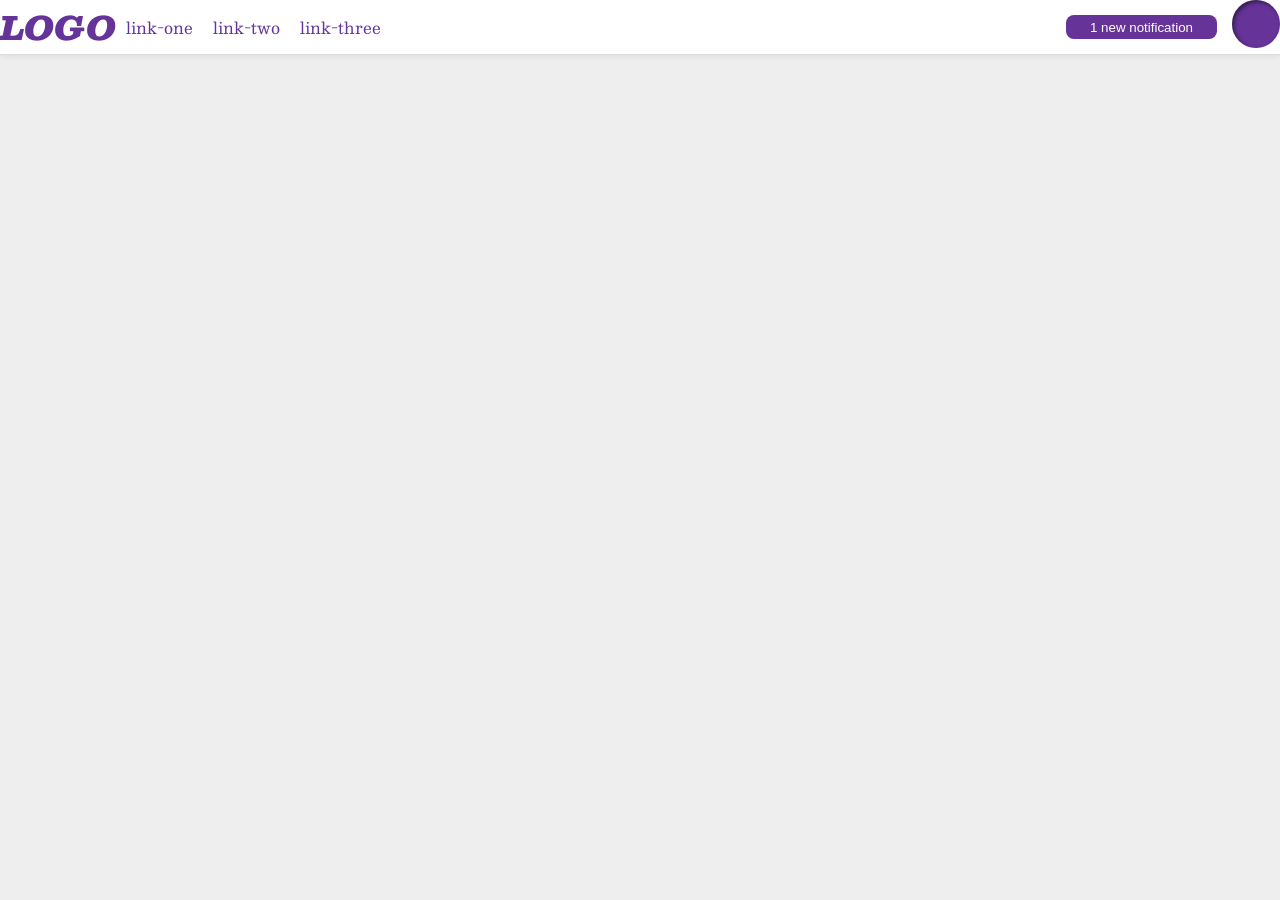
<file: flex/03-flex-header-2/index.html>
<!DOCTYPE html>
<html lang="en">
  <head>
    <meta charset="UTF-8">
    <meta http-equiv="X-UA-Compatible" content="IE=edge">
    <meta name="viewport" content="width=device-width, initial-scale=1.0">
    <title>Flex Header 2</title>
    <link rel="stylesheet" href="style.css">
  </head>
  <body>
    <div class="header">
      <div class="logo">
        LOGO
      </div>
      <ul class="links">
        <li><a href="https://google.com">link-one</a></li>
        <li><a href="https://google.com">link-two</a></li>
        <li><a href="https://google.com">link-three</a></li>
      </ul>
      <div class="space"></div>
      <button class="notifications">
        1 new notification
      </button>
      <div class="profile-image"></div>
    </div>
  </body>
</html>
</file>
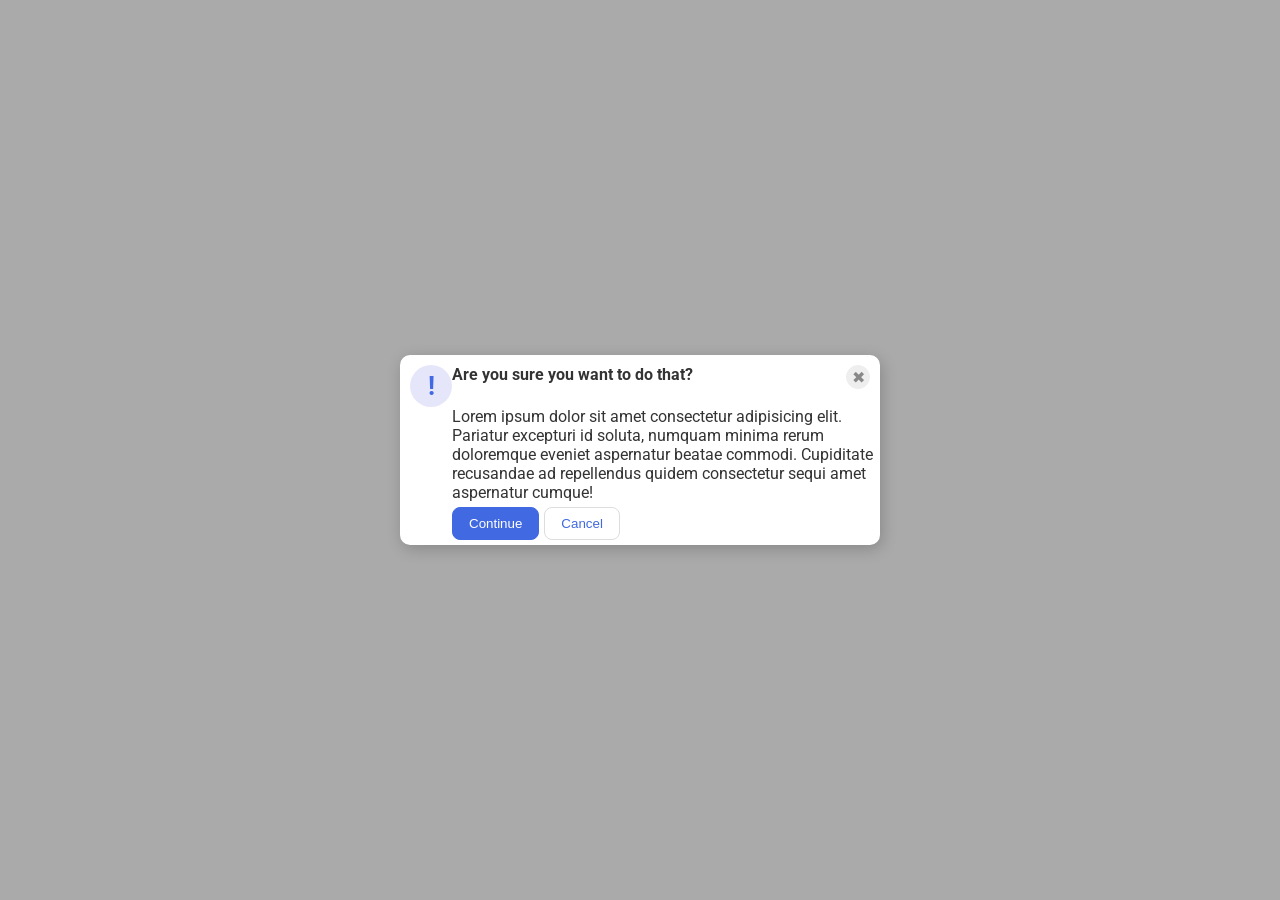
<file: flex/05-flex-modal/index.html>
<!DOCTYPE html>
<html lang="en">
  <head>
    <meta charset="UTF-8">
    <meta http-equiv="X-UA-Compatible" content="IE=edge">
    <meta name="viewport" content="width=device-width, initial-scale=1.0">
    <link rel="stylesheet" href="style.css">
    <title>Modal</title>
  </head>
  <body>
    <div class="modal">
      <div class="info">
        <div class="icon">!</div>
        <div class="header"><strong>Are you sure you want to do that?</strong></div>
        <div class="space"></div>
        <button class="close-button">✖</button>
      </div>
      <div class="text">Lorem ipsum dolor sit amet consectetur adipisicing elit. Pariatur excepturi id soluta, numquam minima rerum doloremque eveniet aspernatur beatae commodi. Cupiditate recusandae ad repellendus quidem consectetur sequi amet aspernatur cumque!</div>
      <div class="container">
        <button class="continue">Continue</button>
        <button class="cancel">Cancel</button>
      </div>
    </div>
  </body>
</html>
</file>
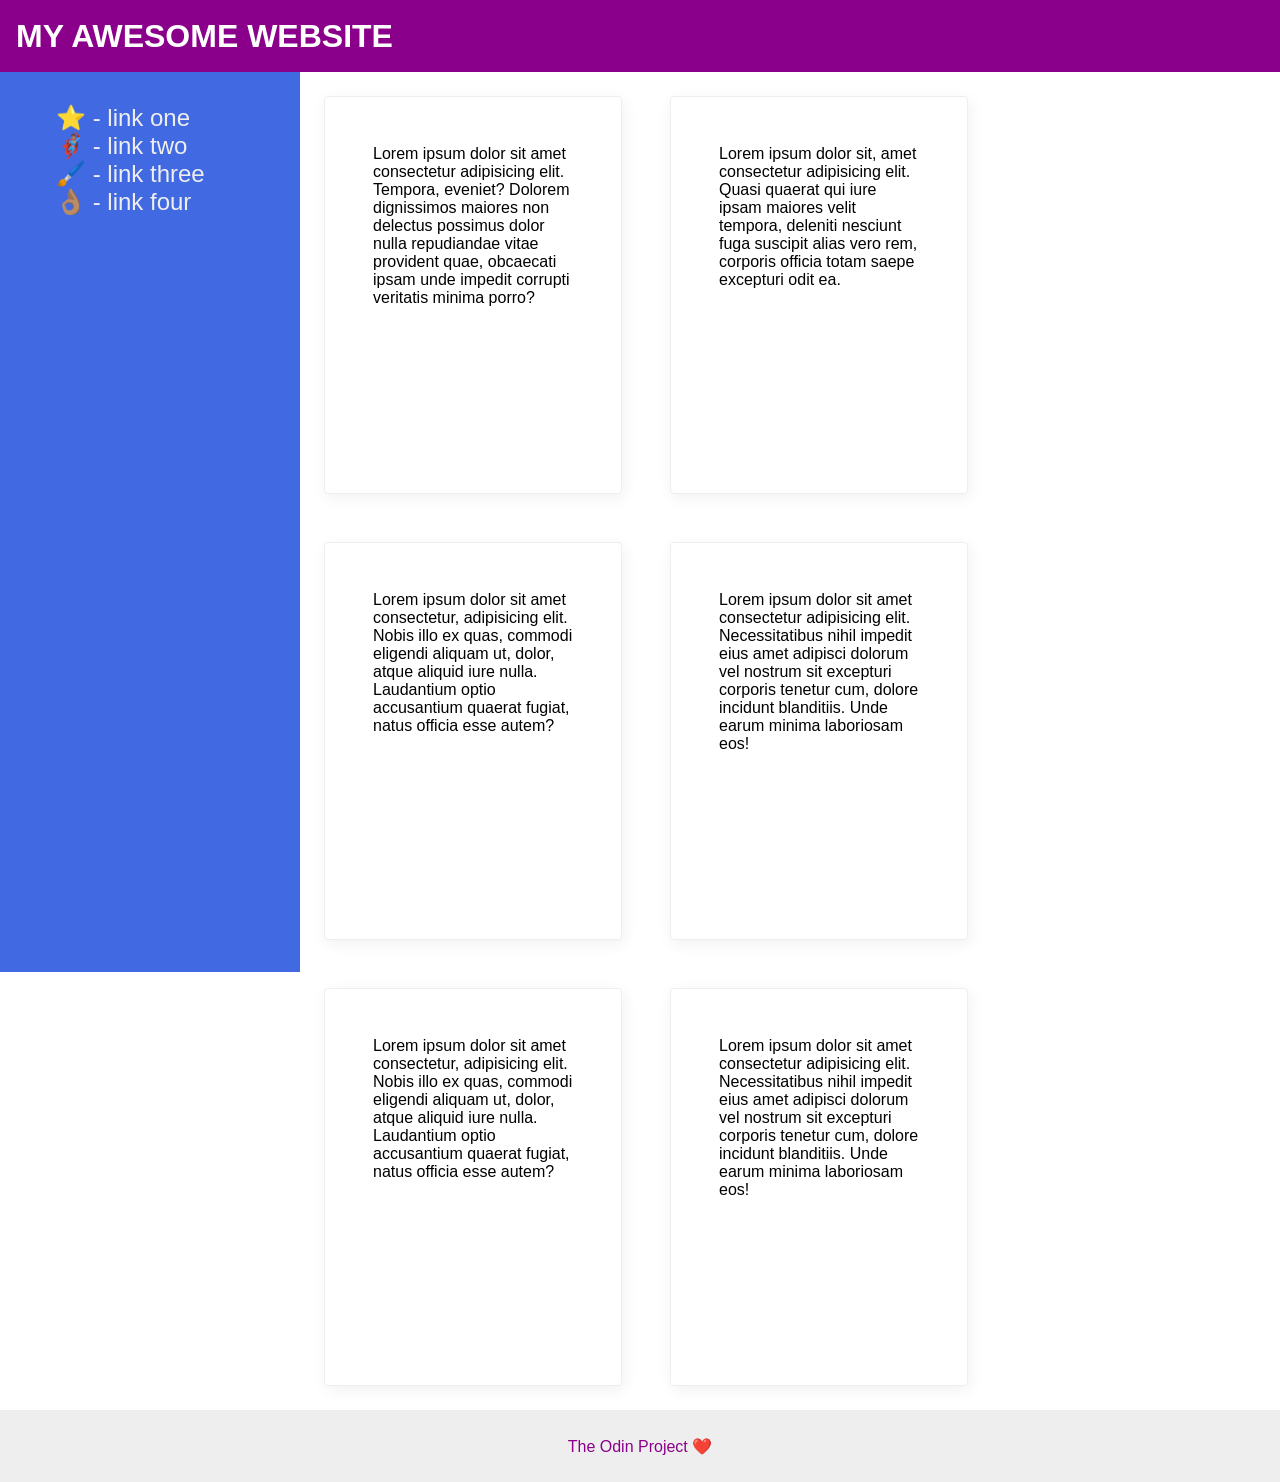
<file: flex/07-flex-layout-2/index.html>
<!DOCTYPE html>
<html lang="en">
  <head>
    <meta charset="UTF-8">
    <meta http-equiv="X-UA-Compatible" content="IE=edge">
    <meta name="viewport" content="width=device-width, initial-scale=1.0">
    <title>The Holy Grail</title>
    <link rel="stylesheet" href="style.css">
  </head>
  <body>
    <div class="header">
      MY AWESOME WEBSITE
    </div>
  <div class="container">
    <div class="sidebar">
      <ul>
        <li><a href="#">⭐ - link one</a></li>
        <li><a href="#">🦸🏽‍♂️ - link two</a></li>
        <li><a href="#">🖌️ - link three</a></li>
        <li><a href="#">👌🏽 - link four</a></li>
      </ul>
    </div>
  <div class="cards">
    <div class="card">Lorem ipsum dolor sit amet consectetur adipisicing elit. Tempora, eveniet? Dolorem dignissimos maiores non delectus possimus dolor nulla repudiandae vitae provident quae, obcaecati ipsam unde impedit corrupti veritatis minima porro?</div>
    <div class="card">Lorem ipsum dolor sit, amet consectetur adipisicing elit. Quasi quaerat qui iure ipsam maiores velit tempora, deleniti nesciunt fuga suscipit alias vero rem, corporis officia totam saepe excepturi odit ea.</div>
    <div class="card">Lorem ipsum dolor sit amet consectetur, adipisicing elit. Nobis illo ex quas, commodi eligendi aliquam ut, dolor, atque aliquid iure nulla. Laudantium optio accusantium quaerat fugiat, natus officia esse autem?</div>
    <div class="card">Lorem ipsum dolor sit amet consectetur adipisicing elit. Necessitatibus nihil impedit eius amet adipisci dolorum vel nostrum sit excepturi corporis tenetur cum, dolore incidunt blanditiis. Unde earum minima laboriosam eos!</div>
    <div class="card">Lorem ipsum dolor sit amet consectetur, adipisicing elit. Nobis illo ex quas, commodi eligendi aliquam ut, dolor, atque aliquid iure nulla. Laudantium optio accusantium quaerat fugiat, natus officia esse autem?</div>
    <div class="card">Lorem ipsum dolor sit amet consectetur adipisicing elit. Necessitatibus nihil impedit eius amet adipisci dolorum vel nostrum sit excepturi corporis tenetur cum, dolore incidunt blanditiis. Unde earum minima laboriosam eos!</div>
  </div>
</div>  
    <div class="footer">
      The Odin Project ❤️
    </div>
  </body>
</html>
</file>
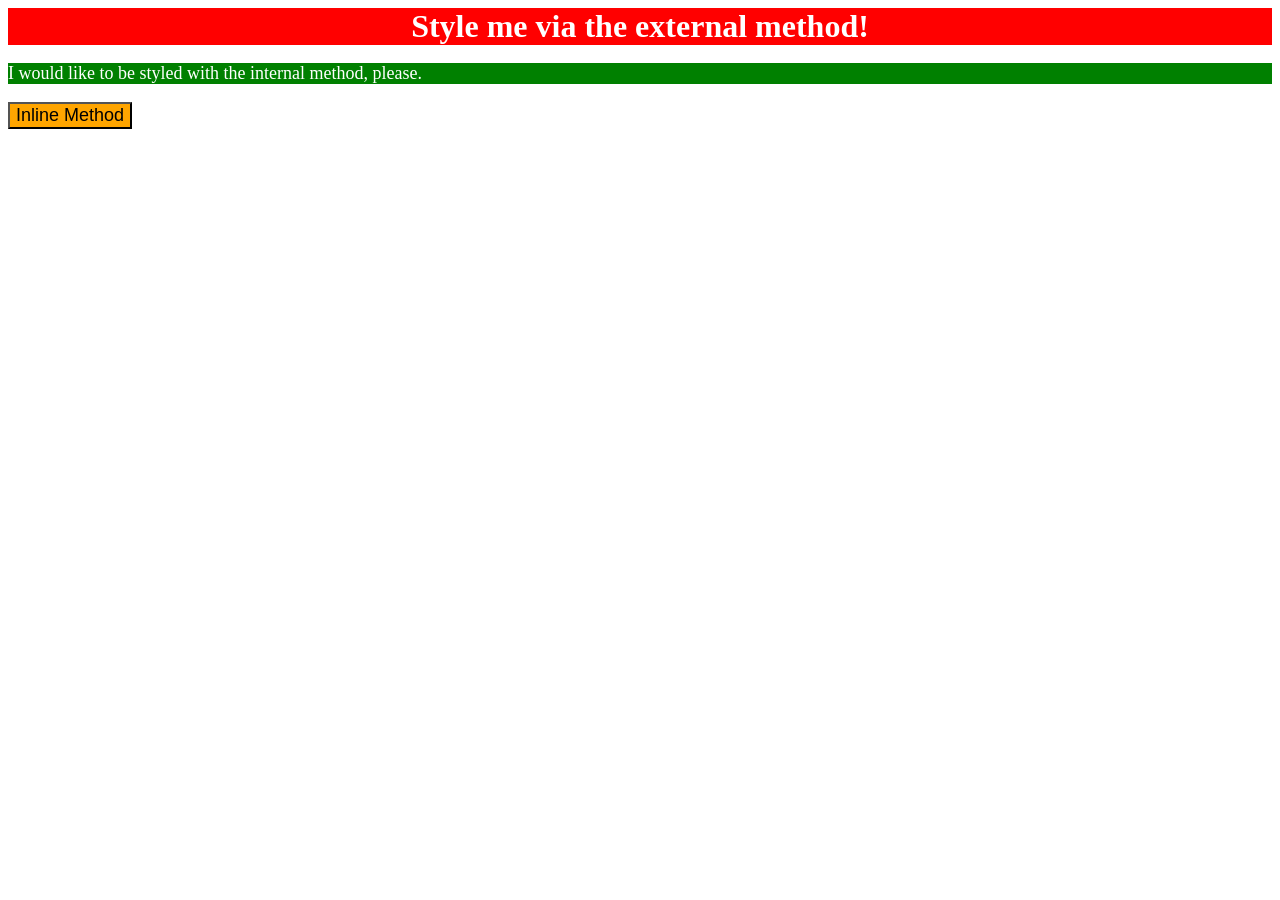
<file: foundations/01-css-methods/index.html>
<!DOCTYPE html>
<html lang="en">
  <head>
    <meta charset="UTF-8">
    <meta http-equiv="X-UA-Compatible" content="IE=edge">
    <meta name="viewport" content="width=device-width, initial-scale=1.0">
    <link rel="stylesheet" href="styles.css">
    <title>Methods for Adding CSS</title>
  </head>
  <body>
    <div>Style me via the external method!</div>
    <p>I would like to be styled with the internal method, please.</p>
    <style>
      p {
        background-color: green;
        color: white;
        font-size: 18px;
      }
    </style>
    <button style="background-color: orange; font-size: 18px;">Inline Method</button>
  </body>
</html>
</file>
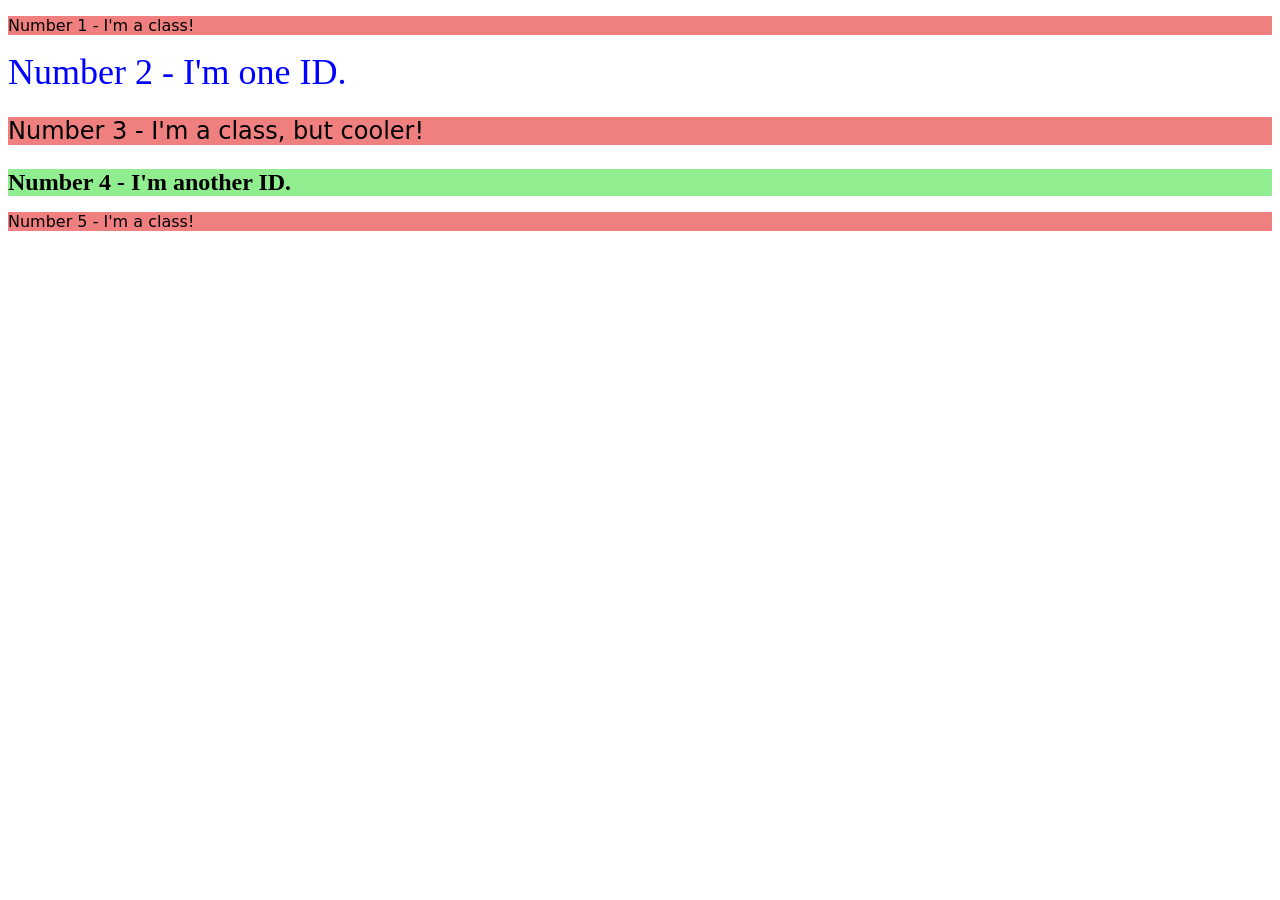
<file: foundations/02-class-id-selectors/index.html>
<!DOCTYPE html>
<html lang="en">
  <head>
    <meta charset="UTF-8">
    <meta http-equiv="X-UA-Compatible" content="IE=edge">
    <meta name="viewport" content="width=device-width, initial-scale=1.0">
    <title>Class and ID Selectors</title>
    <link rel="stylesheet" href="style.css">
  </head>
  <body>
    <p class="odd">Number 1 - I'm a class!</p>
    <div id="div1">Number 2 - I'm one ID.</div>
    <p class="odd ball">Number 3 - I'm a class, but cooler!</p>
    <div id="div2">Number 4 - I'm another ID.</div>
    <p class="odd">Number 5 - I'm a class!</p>
  </body>
</html>
</file>
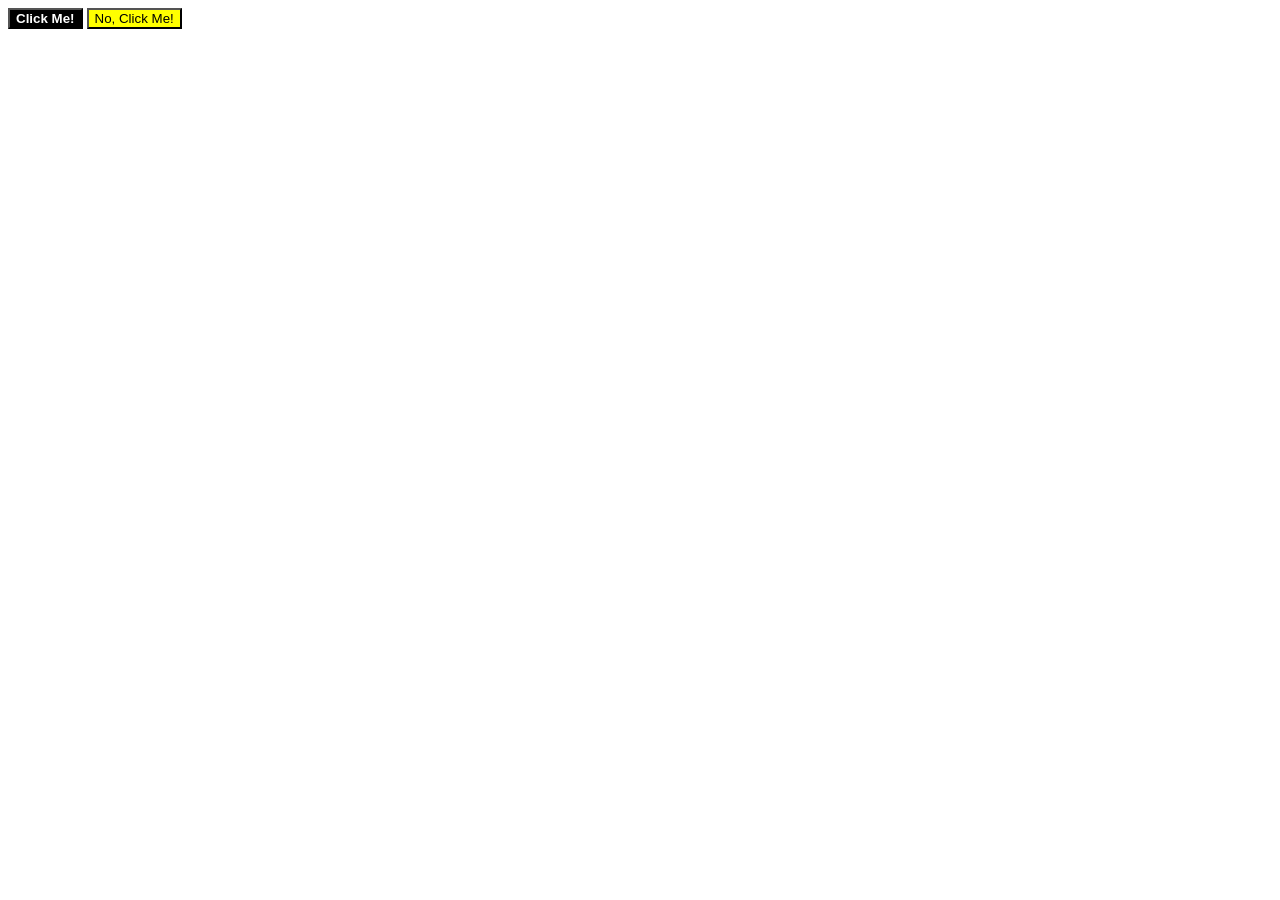
<file: foundations/03-grouping-selectors/index.html>
<!DOCTYPE html>
<html lang="en">
  <head>
    <meta charset="UTF-8">
    <meta http-equiv="X-UA-Compatible" content="IE=edge">
    <meta name="viewport" content="width=device-width, initial-scale=1.0">
    <title>Grouping Selectors</title>
    <link rel="stylesheet" href="style.css">
  </head>
  <body>
    <button class="btn one">Click Me!</button>
    <button class="btn two">No, Click Me!</button>
  </body>
</html>
</file>
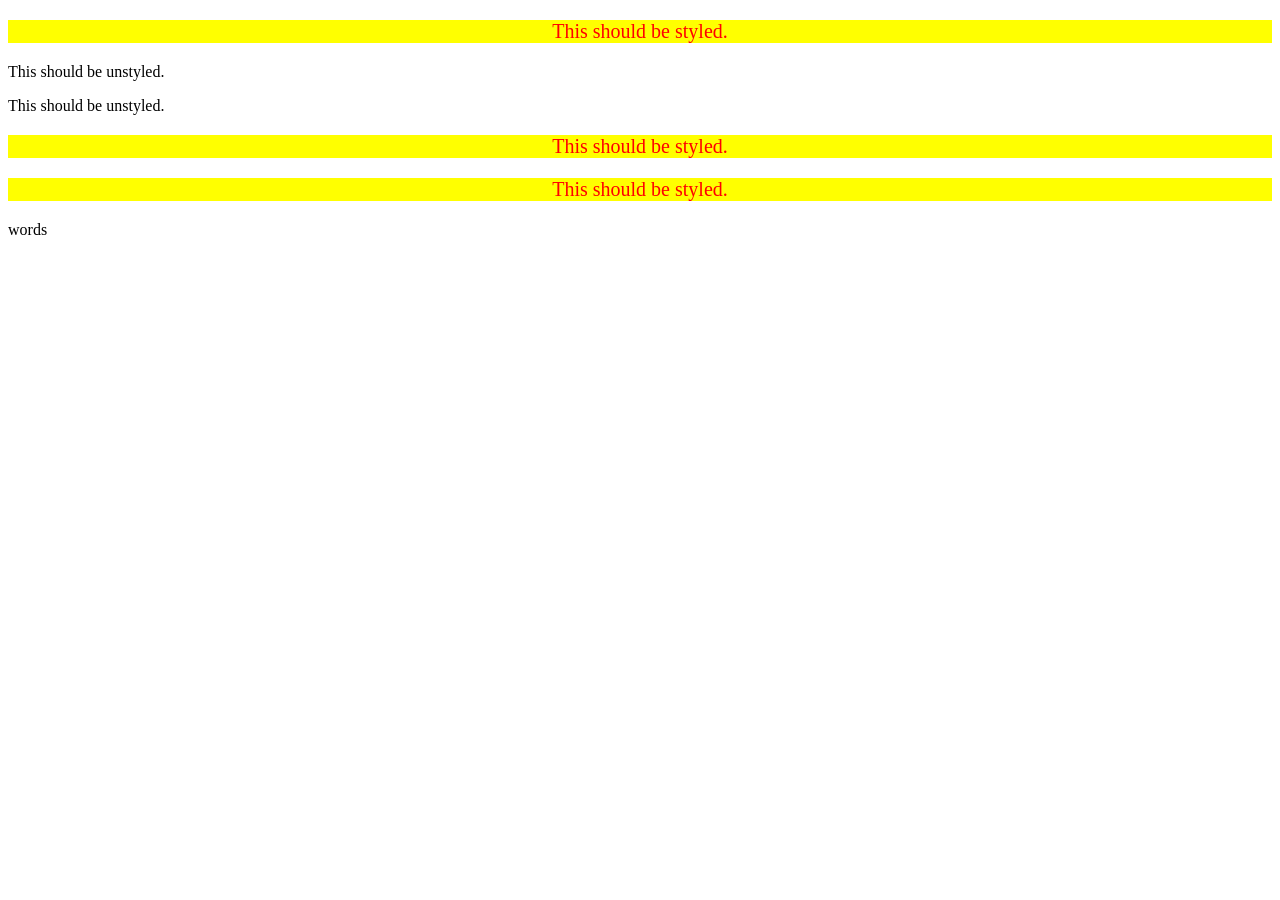
<file: foundations/05-descendant-combinator/index.html>
<!DOCTYPE html>
<html lang="en">
  <head>
    <meta charset="UTF-8">
    <meta http-equiv="X-UA-Compatible" content="IE=edge">
    <meta name="viewport" content="width=device-width, initial-scale=1.0">
    <title>Descendant Combinator</title>
    <link rel="stylesheet" href="style.css">
  </head>
  <body>
    <div class="container">
      <p class="text">This should be styled.</p>
    </div>
    <p class="text">This should be unstyled.</p>
    <p class="text">This should be unstyled.</p>
    <div class="container">
      <p class="text">This should be styled.</p>
      <p class="text">This should be styled.</p>
    </div>
    <div class="container">
      <p class="words">words</p>
    </div>
  </body>
</html>
</file>
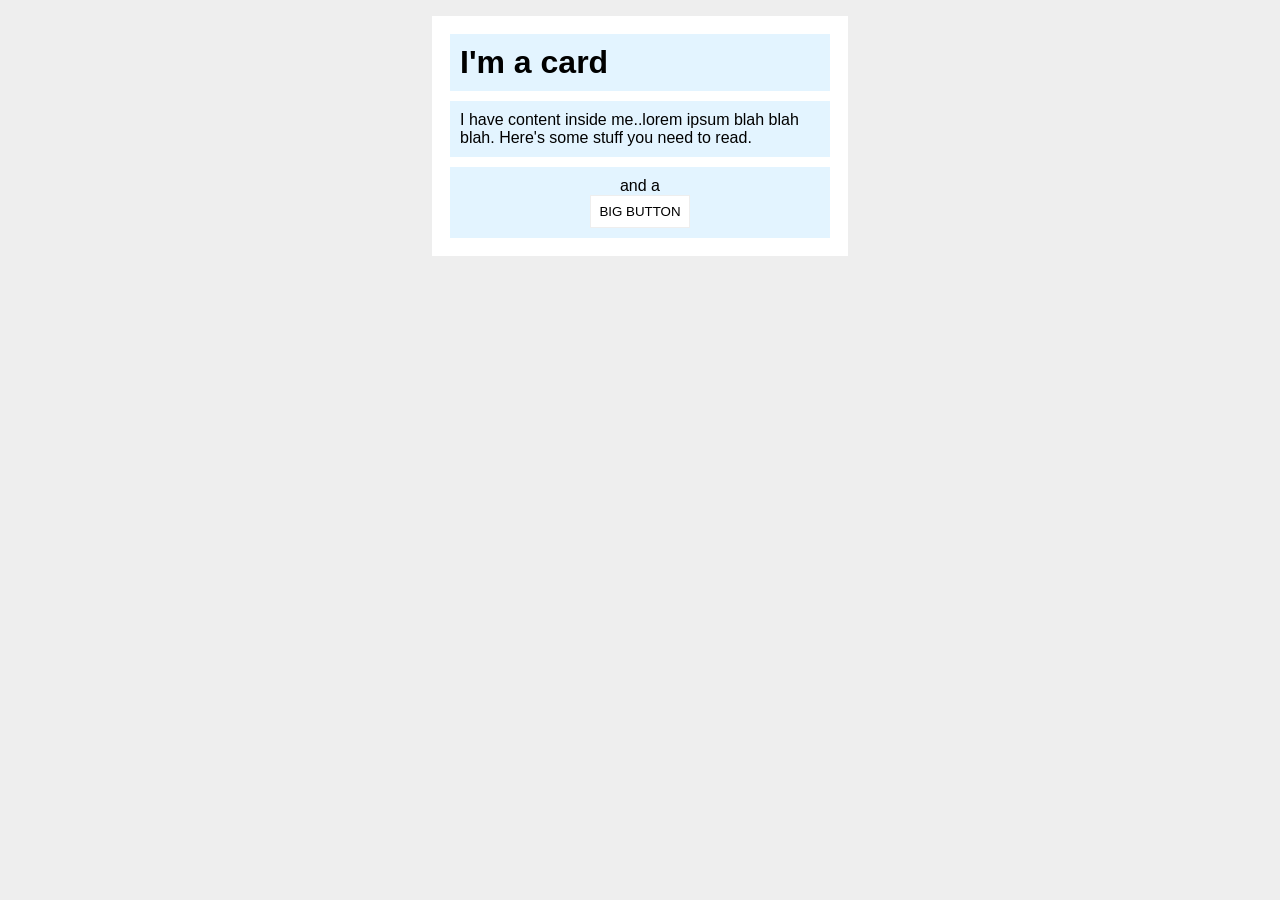
<file: margin-and-padding/02-margin-and-padding-2/index.html>
<!DOCTYPE html>
<html lang="en">
  <head>
    <meta charset="UTF-8">
    <meta http-equiv="X-UA-Compatible" content="IE=edge">
    <meta name="viewport" content="width=device-width, initial-scale=1.0">
    <title>Margin and Padding exercise 2</title>
    <link rel="stylesheet" href="style.css">
  </head>
  <body>
    <div class="card">
      <h1 class="title">I'm a card</h1>
      <div class="content">I have content inside me..lorem ipsum blah blah blah. Here's some stuff you need to read.</div>
      <div class="button-container">and a<button>BIG BUTTON</button></div>
  </body>
</html>
</file>
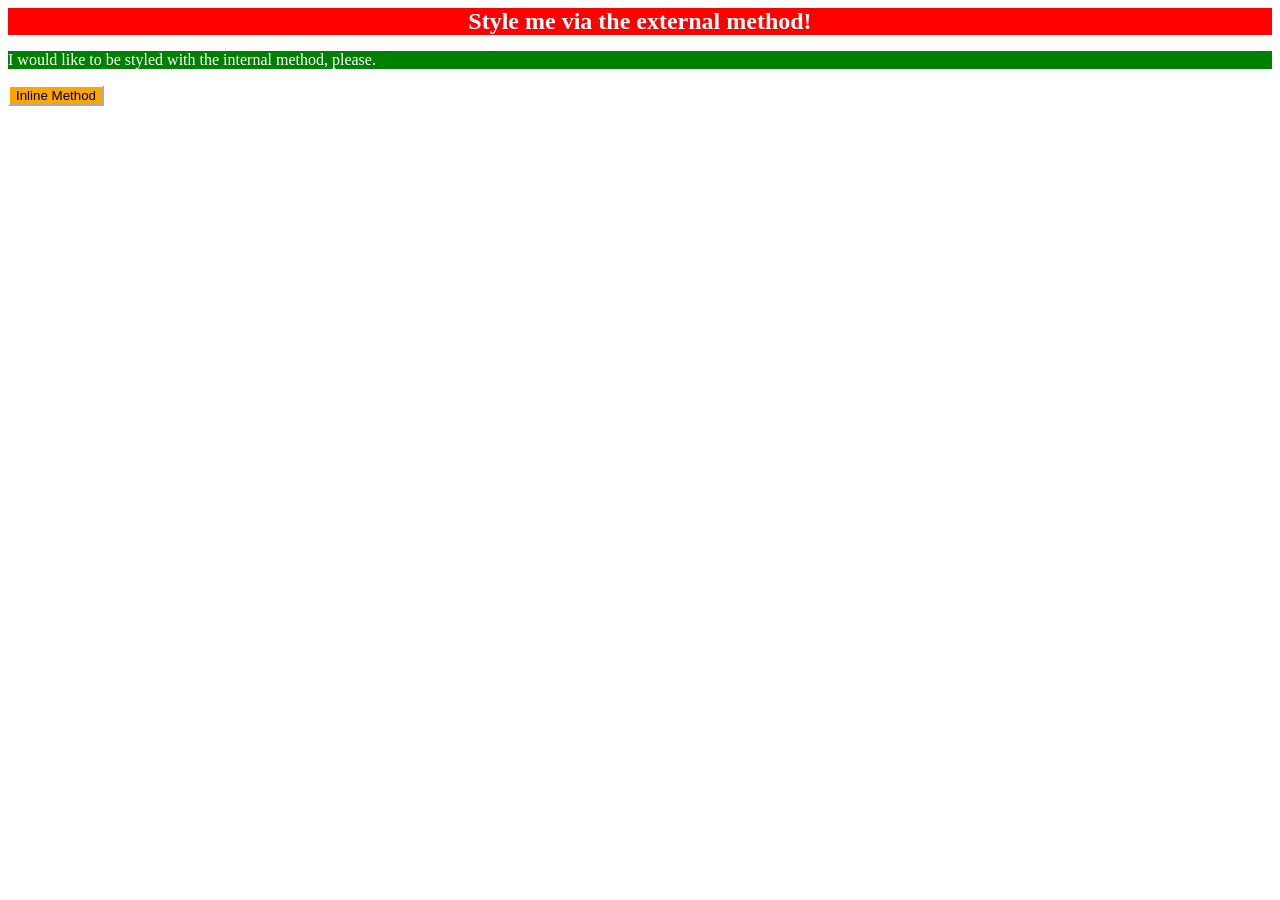
<file: foundations/intro-to-css/01-css-methods/index.html>
<!DOCTYPE html>
<html lang="en">
  <head>
    <meta charset="UTF-8">
    <meta http-equiv="X-UA-Compatible" content="IE=edge">
    <meta name="viewport" content="width=device-width, initial-scale=1.0">
    <link rel="stylesheet" href="style.css">
    <title>Methods for Adding CSS</title>
  </head>
  <body>
    <div>Style me via the external method!</div>
    <p>I would like to be styled with the internal method, please.</p>
    <button>Inline Method</button>
  </body>
</html>
</file>
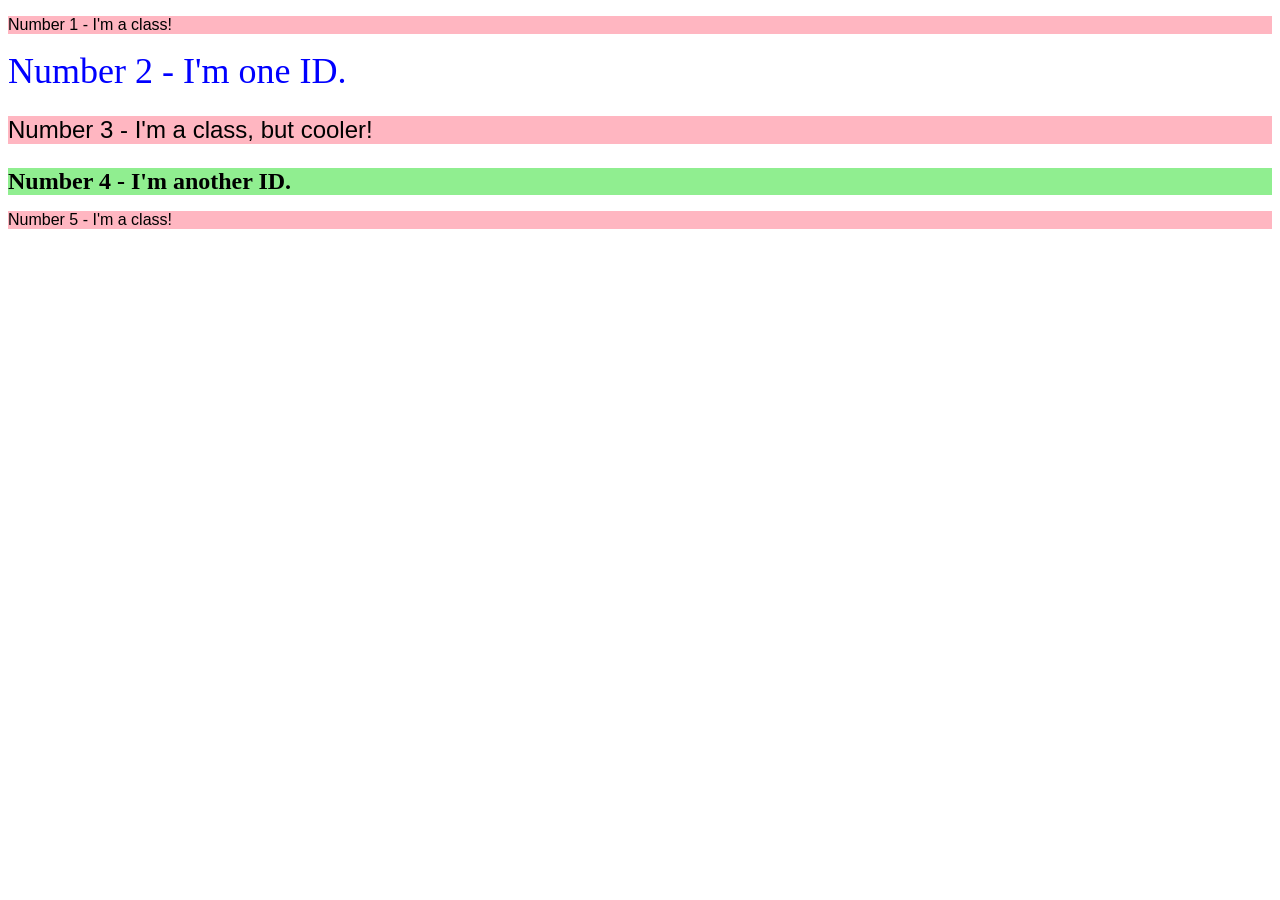
<file: foundations/intro-to-css/02-class-id-selectors/index.html>
<!DOCTYPE html>
<html lang="en">
  <head>
    <meta charset="UTF-8">
    <meta http-equiv="X-UA-Compatible" content="IE=edge">
    <meta name="viewport" content="width=device-width, initial-scale=1.0">
    <title>Class and ID Selectors</title>
    <link rel="stylesheet" href="style.css">
  </head>
  <body>
    <p class="odd">Number 1 - I'm a class!</p>
    <div id="head">Number 2 - I'm one ID.</div>
    <p class="odd three">Number 3 - I'm a class, but cooler!</p>
    <div id="tail">Number 4 - I'm another ID.</div>
    <p class="odd">Number 5 - I'm a class!</p>
  </body>
</html>
</file>
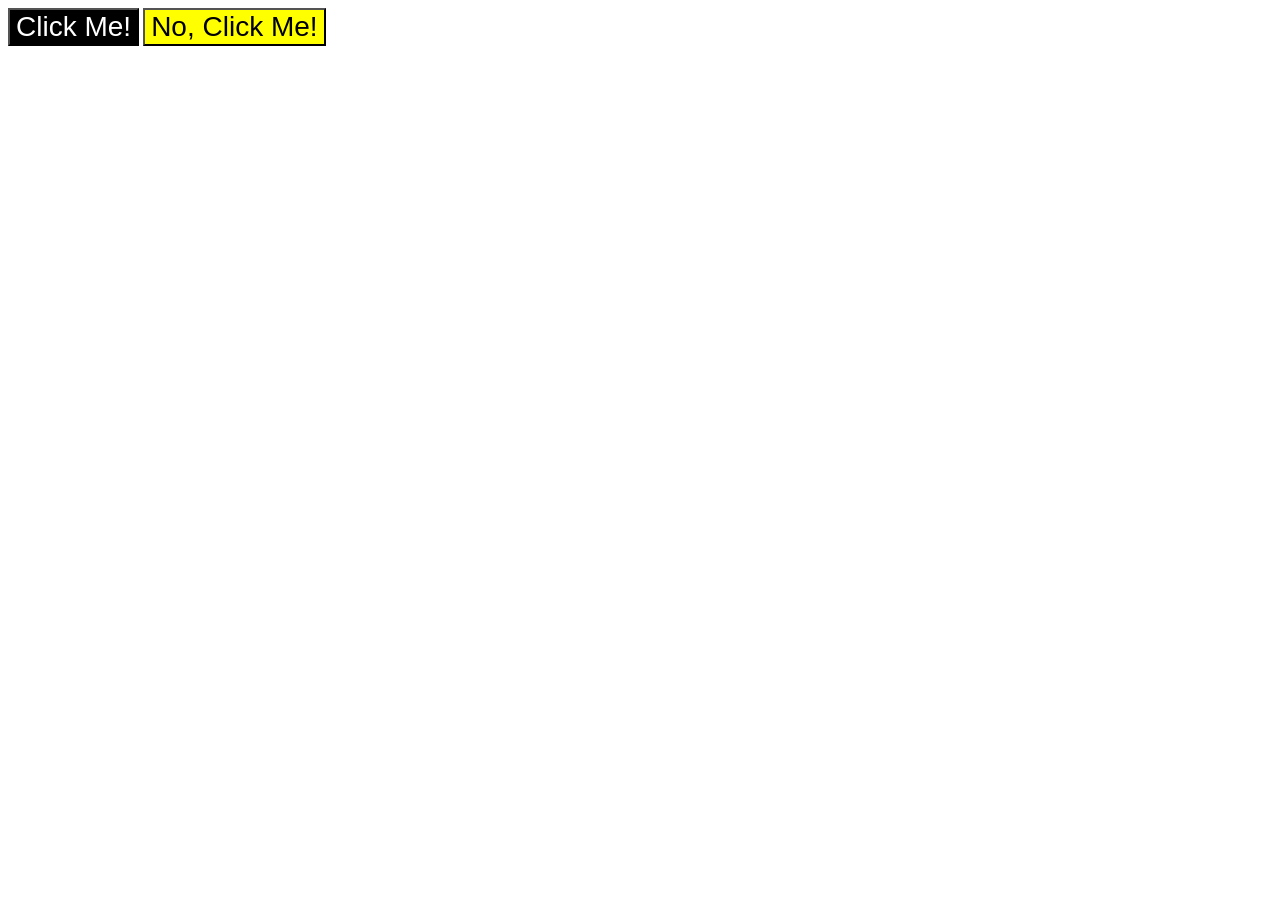
<file: foundations/intro-to-css/03-grouping-selectors/index.html>
<!DOCTYPE html>
<html lang="en">
  <head>
    <meta charset="UTF-8">
    <meta http-equiv="X-UA-Compatible" content="IE=edge">
    <meta name="viewport" content="width=device-width, initial-scale=1.0">
    <title>Grouping Selectors</title>
    <link rel="stylesheet" href="style.css">
  </head>
  <body>
    <button class="button one">Click Me!</button>
    <button class="button two">No, Click Me!</button>
  </body>
</html>
</file>
<file: flex/03-flex-header-2/style.css>
/* this is some magical font-importing.  
you'll learn about it later. */
@import url('https://fonts.googleapis.com/css2?family=Besley:ital,wght@0,400;1,900&display=swap');

body {
  margin: 0;
  background: #eee;
  font-family: Besley, serif;
}

.header {
  background: white;
  border-bottom: 1px solid #ddd;
  box-shadow: 0 0 8px rgba(0,0,0,.1);
  display: flex;
}

.profile-image {
  background: rebeccapurple;
  box-shadow: inset 2px 2px 4px rgba(0,0,0,.5);
  border-radius: 50%;
  width: 48px;
  height: 48px;
}

.logo {
  color: rebeccapurple;
  font-size: 32px;
  font-weight: 900;
  font-style: italic;
}

button {
  border: none;
  border-radius: 8px;
  background: rebeccapurple;
  color: white;
  padding: 4px 24px;
  margin: 15px;
}

a {
  /* this removes the line under our links */
  text-decoration: none;
  color: rebeccapurple;
  margin: 5px;
  padding: 5px;
}

ul {
  margin: 0px;
  padding: 0px;
  list-style-type: none;
  display: flex;  
  justify-content: center;
  align-items: center;
}

.space {
  margin: auto;
  display: flex;
  justify-content: center;
  align-items: center;
}
</file>
<file: flex/05-flex-modal/style.css>
@import url('https://fonts.googleapis.com/css2?family=Roboto:wght@400;700&display=swap');

html, body {
  height: 100%;
}

body {
  font-family: Roboto, sans-serif;
  margin: 0;
  background: #aaa;
  color: #333;
  /* I'll give you this one for free lol */
  display: flex;
  align-items: center;
  justify-content: center;
}

.modal {
  background: white;
  width: 480px;
  border-radius: 10px;
  box-shadow: 2px 4px 16px rgba(0,0,0,.2);
}
.info {
  display: flex;
  margin: 10px 10px 0px 10px;
  flex: 1 0 auto;
}

.space {
  margin: auto;
  display: flex;
  align-items: center;
  justify-content: center;
}

.icon {
  color: royalblue;
  font-size: 26px;
  font-weight: 700;
  background: lavender;
  width: 42px;
  height: 42px;
  border-radius: 50%;
  display: flex;
  align-items: center;
  justify-content: center;
}

.text {
  margin-left: 52px;
  margin-top: 0px;
  padding-top: 0px;
}

.close-button {
  background: #eee;
  border-radius: 50%;
  color: #888;
  font-weight: 400;
  font-size: 16px;
  height: 24px;
  width: 24px;
  display: flex;
  align-items: center;
  justify-content: center;
  border: 1px solid #eee;
  padding: 0;
}

.container {
  margin: 5px;
  display: flex;
  justify-content: flex-start;
  column-gap: 5px;
  margin-left: 52px;
  }

button {
  cursor: pointer;
  padding: 8px 16px;
  border-radius: 8px;
}

button.continue {
  background: royalblue;
  border: 1px solid royalblue;
  color: white;
}

button.cancel {
  background: white;
  border: 1px solid #ddd;
  color: royalblue;
}
</file>
<file: flex/07-flex-layout-2/style.css>
body {
  font-family: -apple-system, BlinkMacSystemFont, 'Segoe UI', Roboto, Oxygen, Ubuntu, Cantarell, 'Open Sans', 'Helvetica Neue', sans-serif;
  margin: 0;
  min-height: 100vh;
  display: flex;
  flex-direction: column;
}

.header {
  height: 72px;
  background: darkmagenta;
  color: white;
  font-size: 32px;
  font-weight: 900;
  padding-left: 16px;
  display: flex;
  align-items: center;
}

.footer {
  height: 72px;
  background: #eee;
  color: darkmagenta;
  display: flex;

  flex-shrink: 0;
  justify-content: center;
  align-items: center;
}

.sidebar {
  width: 300px; 
  height: 900px;
  background: royalblue;
  box-sizing: border-box;
  flex-shrink: 0;
  padding: 16px;
}

ul {
  list-style-type: none;
}
a {
  color:#eee;
  text-decoration: none;
  font-size: 24px;
}

.cards {
  display: flex;
  flex-wrap: wrap;
 } 

.card {
  border: 1px solid #eee;
  box-shadow: 2px 4px 16px rgba(0,0,0,.06);
  border-radius: 4px;
  margin: 24px;
  padding: 48px;
  width: 200px;
  height: 300px;
}

.container {
  flex: 1;
  display: flex;
}
</file>
<file: foundations/01-css-methods/styles.css>
div {
    background-color: red;
    color: white;
    font-size: 32px;
    text-align: center;
    font-weight: bold;
}
</file>
<file: foundations/02-class-id-selectors/style.css>
.odd{
    background-color: lightcoral;
    font-family: Verdana, "DejaVu Sans", sans-serif
}

#div1{
    color: blue;
    font-size: 36px;
}

#div2{
    background-color: lightgreen;
    font-size: 24px;
    font-weight: bold;
}

.odd.ball{
    font-size: 24px;
}
</file>
<file: foundations/03-grouping-selectors/style.css>
.btn-one
.btn-two{
font-size: 28px;
font-family: Helvetica, 'Times New Roman', sans-serif;
}

.one{
    background-color:black;
    color: white;
    font-weight: bold;
}

.two{
    background-color: yellow;
}
</file>
<file: foundations/05-descendant-combinator/style.css>
.container .text{
    background-color: yellow;
    color: red;
    text-align: center;
    font-size: 20px;
}
</file>
<file: margin-and-padding/02-margin-and-padding-2/style.css>
body {
  background: #eee;
  font-family: sans-serif;
}

.card {
  width: 400px;
  background: #fff;
  margin: 16px auto;
  padding: 8px;
}

.title {
  background: #e3f4ff;
  padding: 10px;
  margin: 10px;
}

.content {
  background: #e3f4ff;
  padding: 10px;
  margin: 10px;
}

.button-container {
  background: #e3f4ff;
  padding: 10px;
  margin: 10px;
  text-align: center;
}

button {
  background-color: white;
  border: 1px solid #eee;
  padding: 8px;
  display: block;
  margin: auto;
}
</file>
<file: foundations/intro-to-css/01-css-methods/style.css>
div {
    background-color: red;
    color: white;
    font-size: x-large;
    font-weight: bold;
    text-align: center;
}

p {
    background-color: green;
    color: white;
    font-size: medium;
}

button {
    background-color: orange;
    border-color: white;
}
</file>
<file: foundations/intro-to-css/02-class-id-selectors/style.css>
/* Add CSS Styling */

.odd {
    background-color: lightpink;
    font-family: Verdana, Geneva, Tahoma, sans-serif;
}

#head {
    color: blue;
    font-size: 36px;
}

.three {
    font-size: 24px;
}

#tail {
    background-color: lightgreen;
    font-size: 24px;
    font-weight: bold;
}
</file>
<file: foundations/intro-to-css/03-grouping-selectors/style.css>
/* Add CSS Styling */

.button {
    font-size: 28px;
    font-family: Helvetica, 'Times New Roman', Times, serif,sans-serif;
}

.one {
    background-color: black;
    color: white;
}

.two {
    background-color: yellow;
}
</file>
